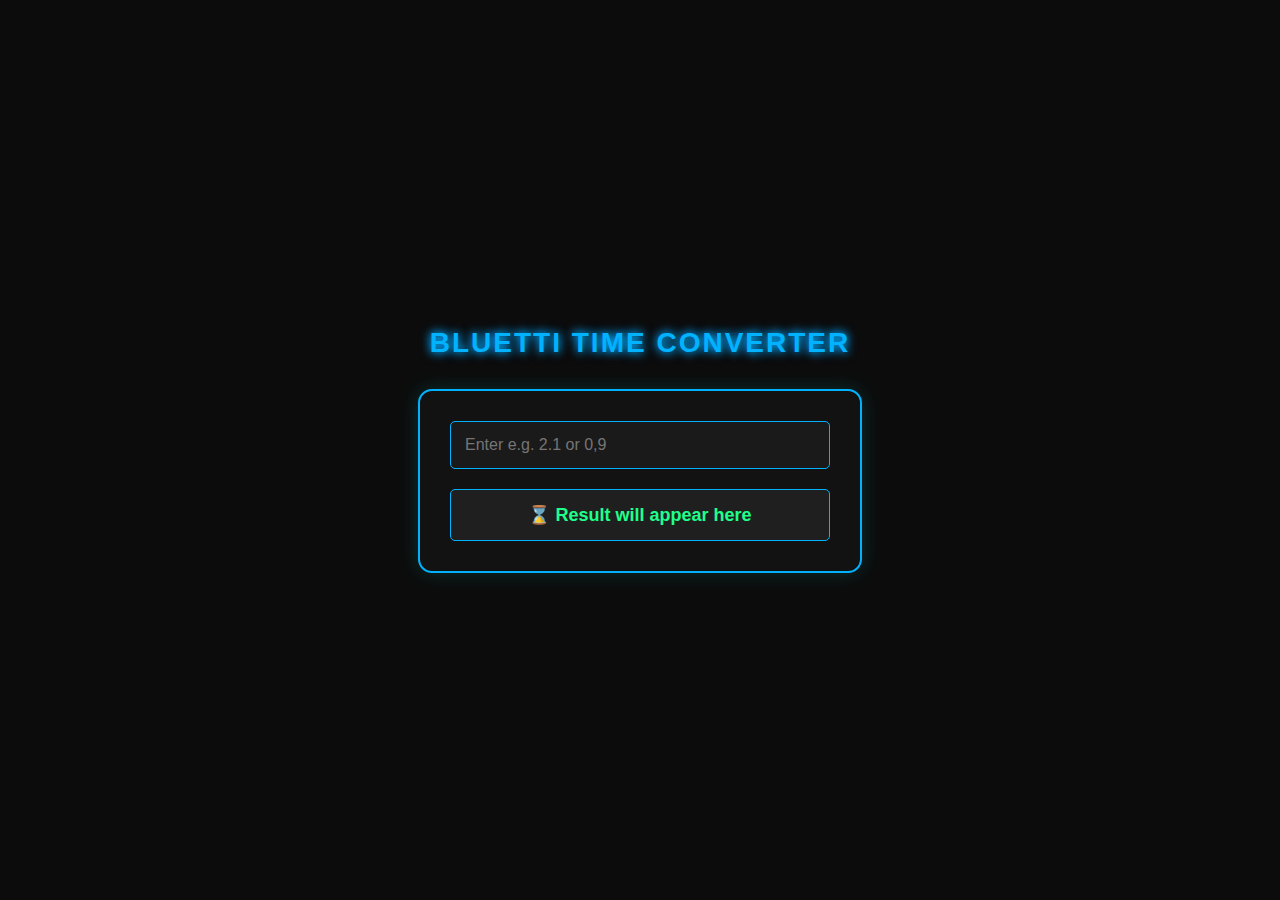
<file: index.html>
<!DOCTYPE html>
<html lang="en">
<head>
  <meta charset="UTF-8">
  <title>Bluetti Time Converter</title>
  <link rel="stylesheet" href="style.css">
</head>
<body>
  <div class="bluetti-header">BLUETTI TIME CONVERTER</div>
  
  <div class="container">
    <input type="text" id="timeInput" placeholder="Enter e.g. 2.1 or 0,9">
    <div class="output" id="result">⌛ Result will appear here</div>
  </div>

  <script>
    const input = document.getElementById("timeInput");
    const result = document.getElementById("result");

    input.addEventListener("input", () => {
      let raw = input.value.replace(",", ".");
      if (!/^\d+(\.\d+)?$/.test(raw)) {
        result.textContent = "⚠️ Invalid input!";
        result.classList.add("error");
        return;
      }

      const val = parseFloat(raw);
      const hours = Math.floor(val);
      const minutes = Math.round((val - hours) * 60);
      result.textContent = `✅ Approximate: ${hours} hour(s) ${minutes} minute(s)`;
      result.classList.remove("error");
    });
  </script>
</body>
</html>
</file>
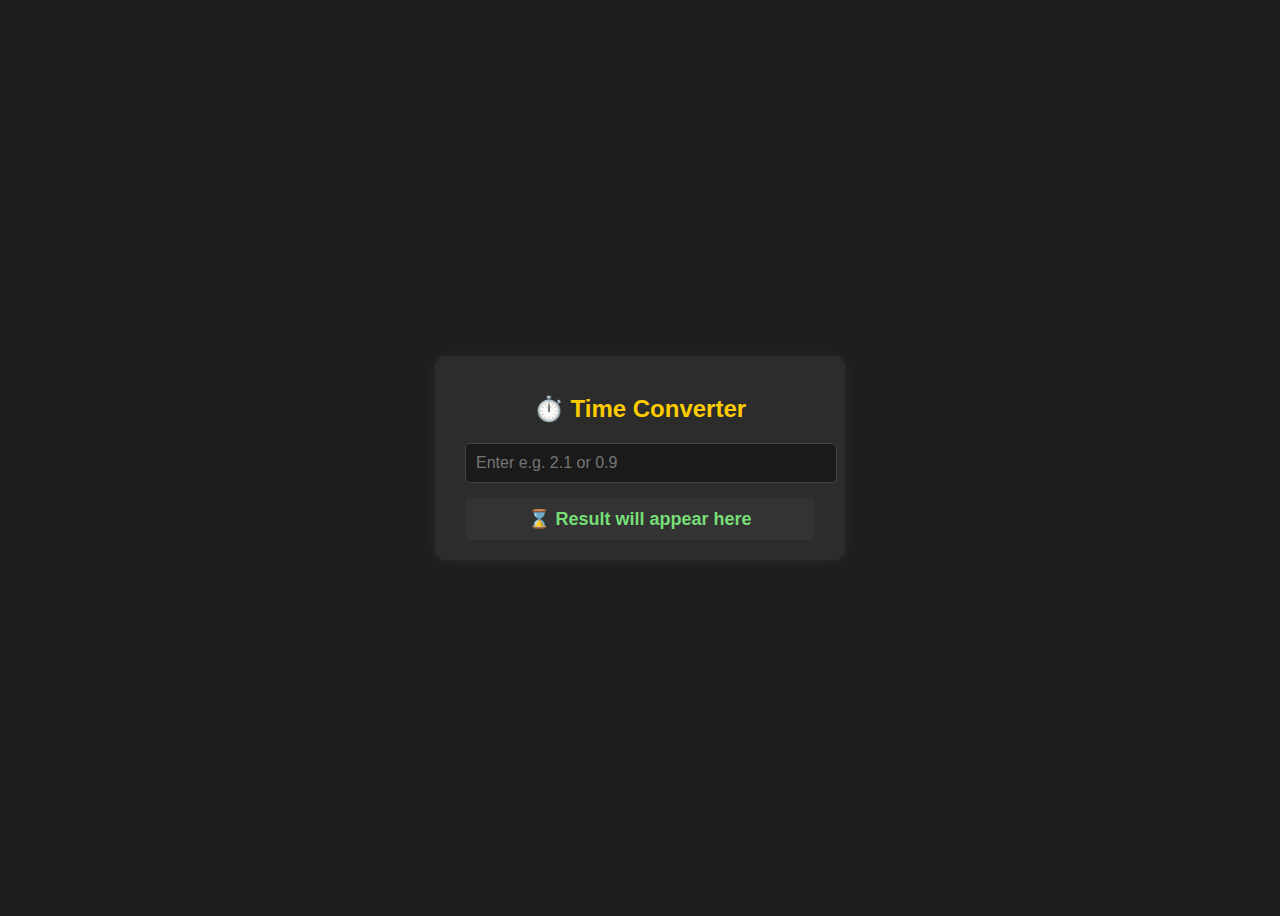
<file: bluetti time converter.html>
<!DOCTYPE html>
<html lang="en">
<head>
  <meta charset="UTF-8">
  <title>Time Converter</title>
  <style>
    body {
      font-family: "Segoe UI", sans-serif;
      background: #1e1e1e;
      color: #eee;
      display: flex;
      justify-content: center;
      align-items: center;
      height: 100vh;
    }
    .box {
      background: #2c2c2c;
      padding: 20px 30px;
      border-radius: 10px;
      box-shadow: 0 0 15px rgba(255,255,255,0.05);
      width: 350px;
    }
    h2 {
      text-align: center;
      margin-bottom: 20px;
      color: #ffcc00;
    }
    input {
      width: 100%;
      padding: 10px;
      font-size: 16px;
      margin-bottom: 15px;
      border: 1px solid #444;
      border-radius: 5px;
      background: #1a1a1a;
      color: #eee;
    }
    .result {
      text-align: center;
      font-size: 18px;
      padding: 10px;
      background: #333;
      border-radius: 5px;
      color: #76df76;
      font-weight: bold;
    }
  </style>
</head>
<body>
  <div class="box">
    <h2>⏱️ Time Converter</h2>
    <input type="text" id="timeInput" placeholder="Enter e.g. 2.1 or 0.9">
    <div class="result" id="output">⌛ Result will appear here</div>
  </div>

  <script>
    const input = document.getElementById("timeInput");
    const output = document.getElementById("output");

    input.addEventListener("input", () => {
      let raw = input.value.replace(",", ".");
      if (!/^\d+(\.\d+)?$/.test(raw)) {
        output.textContent = "⚠️ Invalid input!";
        output.style.color = "#ff6666";
        return;
      }

      let val = parseFloat(raw);
      let hours = Math.floor(val);
      let minutes = Math.round((val - hours) * 60);
      output.textContent = `✅ Approximate: ${hours} hour(s) ${minutes} minute(s)`;
      output.style.color = "#76df76";
    });
  </script>
</body>
</html>
</file>
<file: style.css>
body {
  font-family: "Segoe UI", sans-serif;
  background-color: #0c0c0c;
  color: #d0e6ff;
  display: flex;
  flex-direction: column;
  align-items: center;
  justify-content: center;
  height: 100vh;
  margin: 0;
}

.bluetti-header {
  font-size: 28px;
  font-weight: 700;
  text-align: center;
  margin-bottom: 30px;
  color: #00b2ff;
  text-transform: uppercase;
  letter-spacing: 2px;
  text-shadow: 0 0 8px #00b2ff, 0 0 12px #0077cc;
}

.container {
  background-color: #121212;
  padding: 30px;
  border-radius: 14px;
  box-shadow: 0 0 20px rgba(0, 255, 255, 0.15);
  width: 380px;
  display: flex;
  flex-direction: column;
  gap: 20px;
  border: 2px solid #00b2ff;
}

h2 {
  text-align: center;
  margin: 0;
  color: #00b2ff;
  font-weight: 600;
  letter-spacing: 0.5px;
}

input {
  padding: 14px;
  font-size: 16px;
  border-radius: 5px;
  border: 1px solid #00b2ff;
  background-color: #1a1a1a;
  color: #d0e6ff;
  width: 100%;
  box-sizing: border-box;
  outline: none;
  transition: border-color 0.3s ease;
}

input:focus {
  border-color: #33c9ff;
}

.output {
  background-color: #1f1f1f;
  padding: 14px;
  border-radius: 5px;
  text-align: center;
  font-size: 18px;
  font-weight: bold;
  color: #1eff8c;
  border: 1px solid #00b2ff;
}

.error {
  color: #ff4d4d !important;
}
</file>
